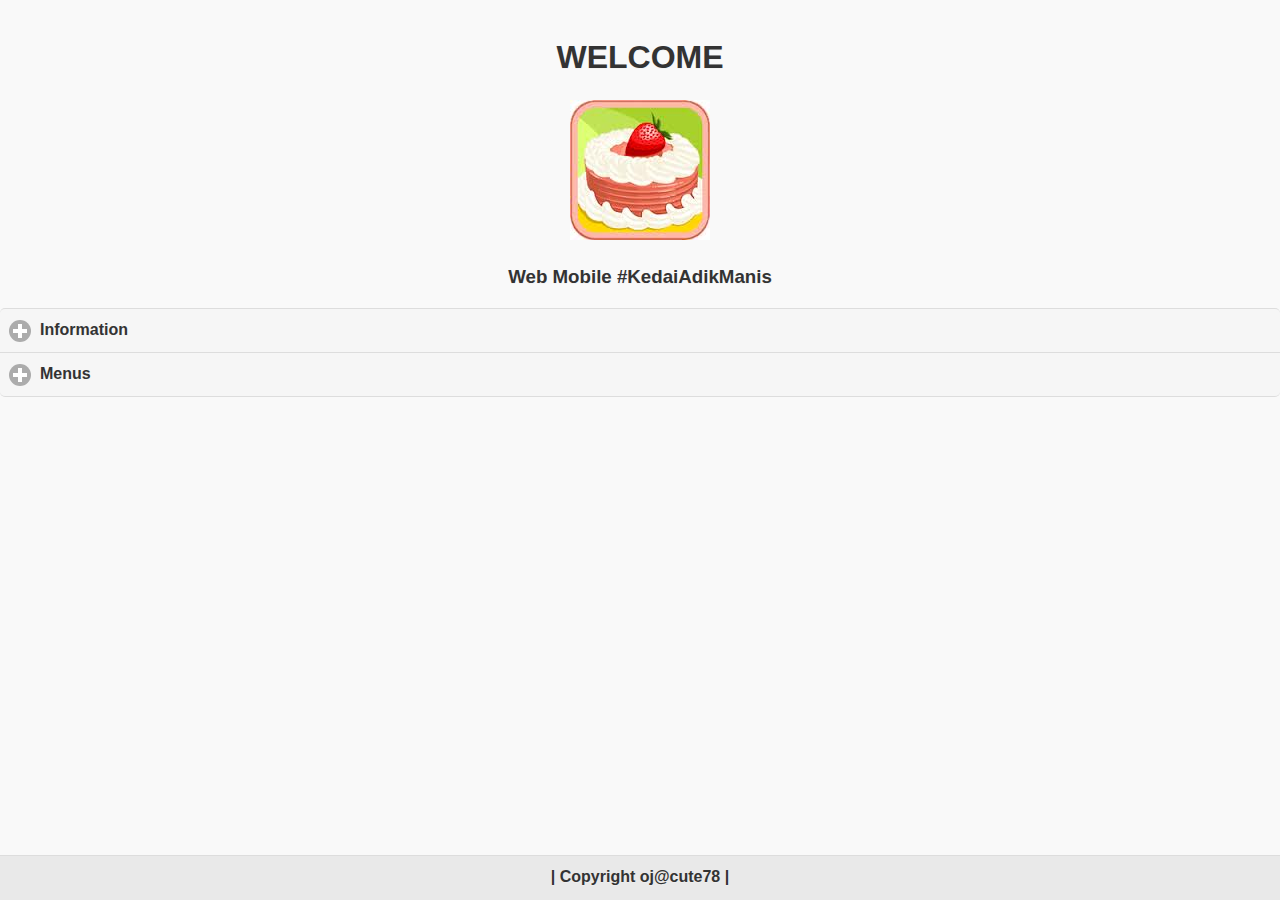
<file: index.html>
<!DOCTYPE html>
<html>
<head>
<meta charset="utf-8">
<meta name="viewport" content="width=device-width, initial-scale=1" >
<link href="css/jquery.mobile.min.css" rel="stylesheet" type="text/css">
<link href="css/jquery.mobile.structure.min.css" rel="stylesheet" type="text/css">
<script src="js/jquery.min.js"></script>
<script src="js/jquery.mobile.min.js"></script>

</head>
<body>
<!--Page 1 -->
<div data-role="page" id="page1">
<!--content -->
	<div role="main" class="ui-content" style="text-align:center">
	<h1>WELCOME</h1>
	<img src="img/cake.jpg"/>
	<h3>Web Mobile #KedaiAdikManis</h3>
	<div data-role="collapsible-set" >
		<div data-role="collapsible" data-inset="false">
		<h3>Information</h3>
		<ul data-role="listview">
			<li><a href="#page2">Profile</a></li>
			<li><a href="#page3">Messages</a></li>
		</ul>
		</div>
		<div data-role="collapsible" data-inset="false">
		<h3>Menus</h3>
		<ul data-role="listview">
			<li><a href="#page4">Cake & Pie</a></li>
			<li><a href="#page5">Coffee & Tea</a></li>
		</ul>
		</div>
	</div>
	<div data-role="footer" data-position="fixed">
	<h6>| Copyright oj@cute78 |</h6>
	</div>
	</div>
</div>
<!--Page 2 Profile-->
<div data-role="page" id="page2">
<!--header -->
	<div data-role="header" data-position="fixed" data-add-back-btn="true" data-back-btn-text="Back">
	<h3>Profile</h3>
	</div>
<!--content -->
	<div role="main" class="ui-content">
		<h2>Bakery Name</h2>
		#KedaiAdikManis
		<h2>Location</h2>
		<img src="img/loc.jpg"/>
		<p><a href="#pop1" class="ui-btn ui-btn-inline" data-transition="pop" data-rel="popup">Putrajaya</a>
		<div data-role="popup" id="pop1" data-dismissible="false">
		<a href="#" data-rel="back" class="ui-btn ui-corner-all ui-shadow ui-btn-a ui-icon-delete ui-btn-icon-notext ui-btn-right">Close</a>
		<div data-role="header">
			<h3>Putrajaya</h3>
		</div>
		<div role="main" class="ui-content">
			<ol>
			<li>Kedai Adik Manis</li>
			<li>No. 40 Jalan P9B/12</li>
			<li>Presint 9</li>
			<li>Putrajaya</li>
			<a href="#" class="ui-btn ui-corner-all ui-shadow" data-rel="back">Kembali</a>
			<a href="#page3" class="ui-btn ui-corner-all ui-shadow" data-transition="flow">Neighbour</a>
		</div>
		</div>	
		</p>
	<!--footer -->
	<div data-role="footer" data-position="fixed">
		<div data-role="navbar" class="ui-body-b ui-body">
			<ul>
				<li><a href="#page1" data-icon="home" class="ui-btn-active ui-state-persist">Home</a></li>
				<li><a href="#page3" data-icon="comment">Messages</a></li>
				<li><a href="#page4" data-icon="heart">Menus</a></li>
			</ul>
		</div>
	</div>	
</div>
<!--Page 3 Messages-->
<div data-role="page" id="page3">
<!--header -->
	<div data-role="header" data-position="fixed" data-add-back-btn="true" data-back-btn-text="Back">
	<h3>Messages</h3>
	</div>
<!--content -->
	<div role="main" class="ui-content">
		<h2>Wall & News</h2>
		<img src="img/offer.jpg" width="100"/>
		<h2>Neighbour</h2>
		<ul data-role="listview" data-filter="true" data-filter-placeholder="Taipkan nama" class="ui-listview">
			<li>
			<img src="img/puteri.jpg" width="200" />
			<strong>Name :</strong>Puteri Alia
			<p> <strong>Location :</strong>Presint 8, Putrajaya</p>
			<p>
			<a href="tel=+60383164035" class="ui-btn ui-icon-phone ui-btn-icon-notext ui-corner-all ui-btn-inline">Call</a>
			<a href="whatsup://60133422264" class="ui-btn ui-icon-comment ui-btn-icon-notext ui-corner-all ui-btn-inline">Chat </a>
			<a href="mailto:putri.tajudin@jpa.gov.my" class="ui-btn ui-icon-action ui-btn-icon-notext ui-corner-all ui-btn-inline">E-mail</a>
			</p>
		</li>
			<li>
			<img src="img/puteri.jpg" width="200" />
			<strong>Name :</strong>Bakery Stan
			<p> <strong>Location :</strong>Presint 18, Putrajaya</p>
			<p>
			<a href="tel=+60383164035" class="ui-btn ui-icon-phone ui-btn-icon-notext ui-corner-all ui-btn-inline">Call</a>
			<a href="whatsup://60133422264" class="ui-btn ui-icon-comment ui-btn-icon-notext ui-corner-all ui-btn-inline">Chat </a>
			<a href="mailto:putri.tajudin@jpa.gov.my" class="ui-btn ui-icon-action ui-btn-icon-notext ui-corner-all ui-btn-inline">E-mail</a>
			</p>
		</li>
	</div>
	<!--footer -->
	<div data-role="footer" data-position="fixed">
		<div data-role="navbar" class="ui-body-b ui-body">
			<ul>
				<li><a href="#page1" data-icon="home" class="ui-btn-active ui-state-persist">Home</a></li>
				<li><a href="#page2" data-icon="info" >Profile</a></li>
				<li><a href="#page4" data-icon="heart">Menus</a></li>
			</ul>
		</div>
	</div>	
</div>
<!--Page 4 Cake & Pie-->
<div data-role="page" id="page4">
<!--header -->
	<div data-role="header" data-position="fixed" data-add-back-btn="true" data-back-btn-text="Back">
	<h3>Cake & Pie</h3>
	</div>
<!--content -->
	<div role="main" class="ui-content">
		<h2>Cake</h2>
		<img src="img/cake3.jpg" width="100"/>
		<h2>Pie</h2>
		<img src="img/cake2.jpg" width="100"/>
	</div>
	<!--footer -->
	<div data-role="footer" data-position="fixed">
		<div data-role="navbar" class="ui-body-b ui-body">
			<ul>
				<li><a href="#page1" data-icon="home" class="ui-btn-active ui-state-persist">Home</a></li>
				<li><a href="#page3" data-icon="comment" >Messages</a></li>
				<li><a href="#page2" data-icon="info">Profile</a></li>
			</ul>
		</div>
	</div>	
</div>
<!--Page 5 Coffee & Tea-->
<div data-role="page" id="page5">
<!--header -->
	<div data-role="header" data-position="fixed" data-add-back-btn="true" data-back-btn-text="Back">
	<h3>Coffee & Tea</h3>
	</div>
<!--content -->
	<div role="main" class="ui-content">
		<h2>Bakery Name</h2>
		#KedaiAdikManis
		<h2>Location</h2>
		<img src="img/loc.jpg"/>
		<p><a href="#" data-icon="location" >Putrajaya</a></p>
		<p><a href="#" data-icon="location" >Cyberjaya</a></p>
	</div>
	<!--footer -->
	<div data-role="footer" data-position="fixed">
		<div data-role="navbar" class="ui-body-b ui-body">
			<ul>
				<li><a href="#page1" data-icon="home" class="ui-btn-active ui-state-persist">Home</a></li>
				<li><a href="#page3" data-icon="comment" >Messages</a></li>
				<li><a href="#page4" data-icon="heart">Menus</a></li>
			</ul>
		</div>
	</div>	
</div>
<!--Page 6 Location-->
<div data-role="page" id="page6">
<!--header -->
	<div data-role="header" data-position="fixed" data-add-back-btn="true" data-back-btn-text="Back">
	<h3>Location</h3>
	</div>
<!--content -->
	<div role="main" class="ui-content">
		<h2>Bakery Name</h2>
		#KedaiAdikManis
		<h2>Location</h2>
		<img src="img/loc.jpg"/>
		<p><a href="#" data-icon="location" >Putrajaya</a></p>
		<p><a href="#" data-icon="location" >Cyberjaya</a></p>
	</div>
	<!--footer -->
	<div data-role="footer" data-position="fixed">
		<div data-role="navbar" class="ui-body-b ui-body">
			<ul>
				<li><a href="#page1" data-icon="home" class="ui-btn-active ui-state-persist">Home</a></li>
				<li><a href="#page3" data-icon="comment" >Messages</a></li>
				<li><a href="#page4" data-icon="heart">Menus</a></li>
			</ul>
		</div>
	</div>	
</div>
</body>
</html>
</file>
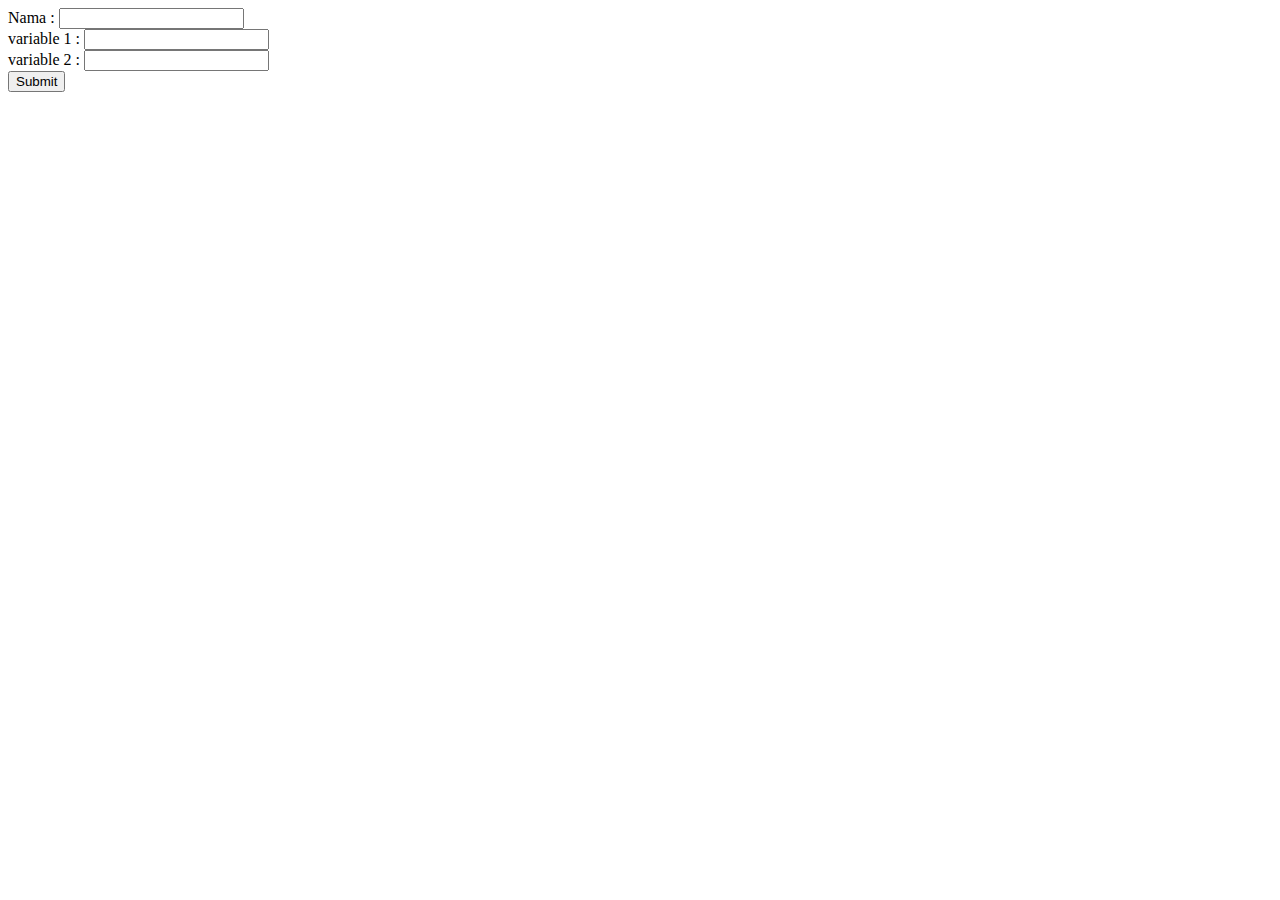
<file: form.html>
<!DOCTYPE html>
<html>
<head>
<script src="js/jquery.min.js">

</script>
</head>
<body>
<form action="form.php" method="post">
	Nama : <input type="text" name="nama" /><br/>
	variable 1 : <input type="number" name="v1" /><br />
	variable 2 : <input type="number" name="v2" /><br />
	<input type="submit" name="hantar" />
</form>
</body>
</html>
</file>
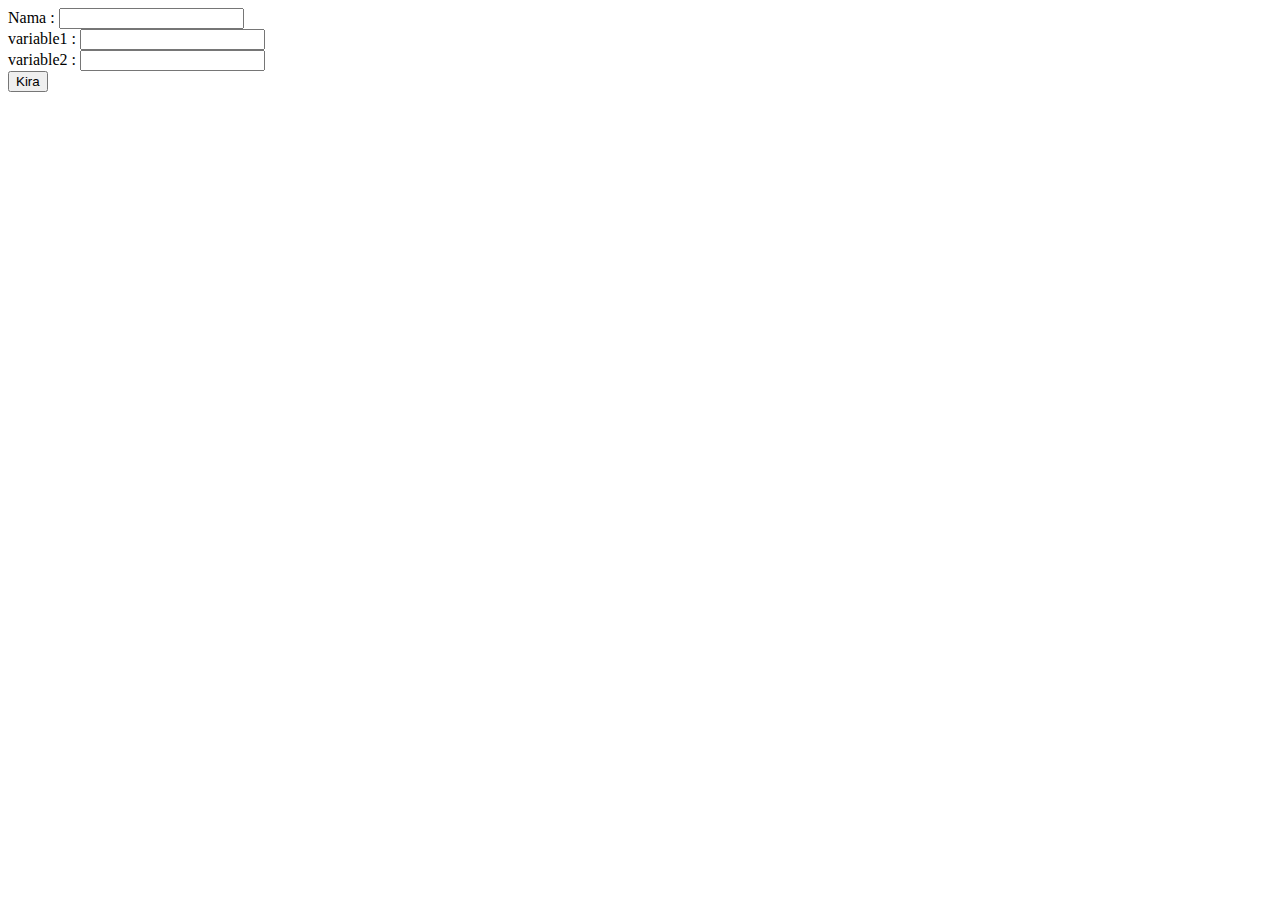
<file: form2.html>
<!DOCTYPE html>
<html>
<head>
<script src="js/jquery.min.js">
</script>
</head>
<body>
<script>
$(document).ready(function() {
//Pengiraan menggunakan ajax
$('#hantar').click(function(){
		$.ajax({
		type: 'POST',
		url:'form.php',
		data:$("#form1").serialize(),
		success: function(data){
			$('#try_ajax').html(data);
			$('#try_ajax').show();
			}
		});
	});
});
</script>
<form id="form1">
	Nama : <input type="text" name="nama" /><br/>
	variable1 : <input type="number" name="v1" /><br />
	variable2 : <input type="number" name="v2" /><br />
</form>
<input type="button" id="hantar" value="Kira" />
<div id="try_ajax" style="display : none;" >
	HASIL DISINI
</div>
</body>
</html>
</file>
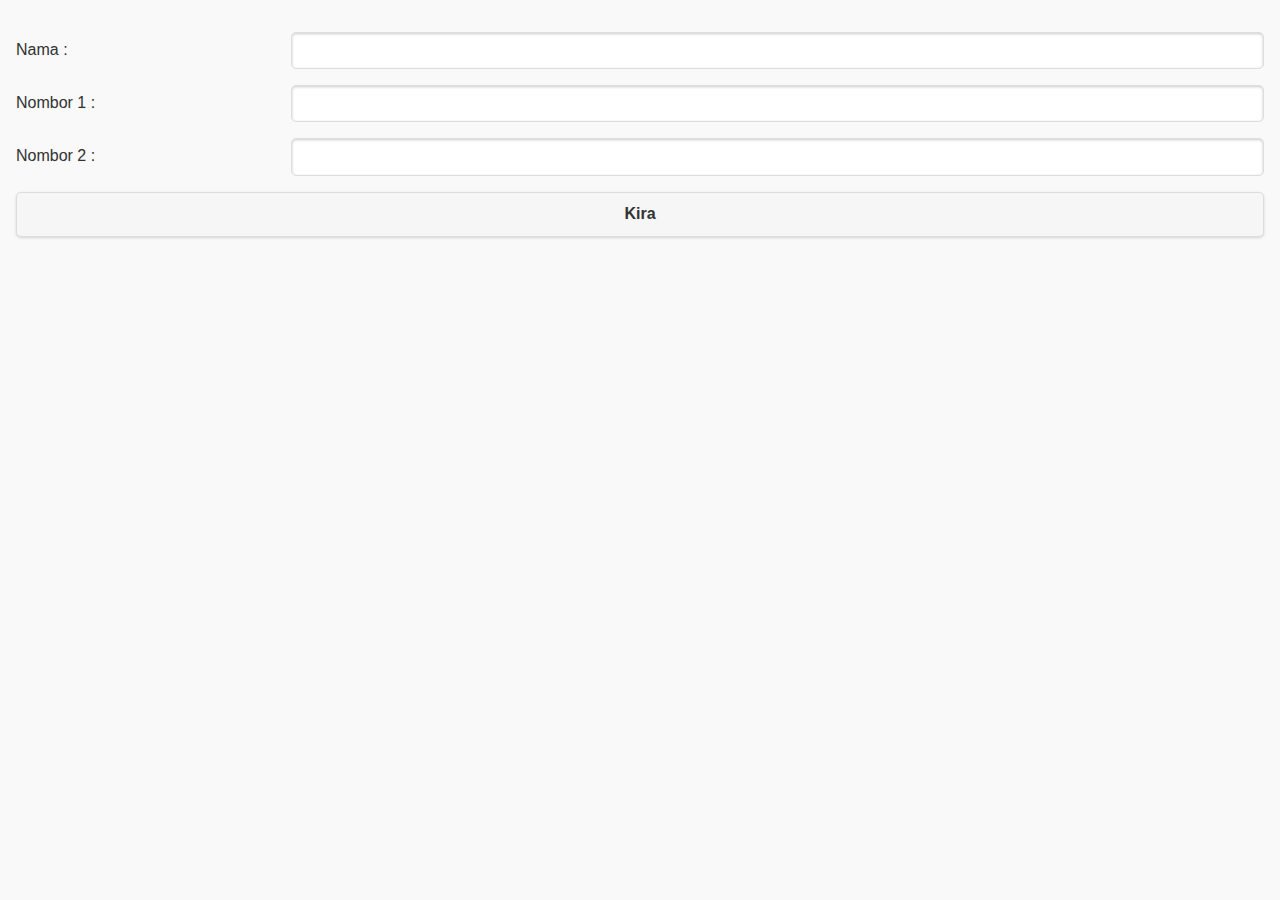
<file: form3.html>
<!DOCTYPE html>
<html>
<head>
<link href="css/jquery.mobile.min.css" rel="stylesheet" type="text/css" >
<script src="js/jquery.min.js"></script>
<script src="js/jquery.mobile.min.js"></script>
</head>
<body>
<script>
$(document).bind("pageinit",function() {
$('#hantar').click(function(){
		var nama = $('#nama').val();
		var v1 = $('#v1').val();
		var v2 = $('#v2').val();
		var v3 = parseInt(v1) + parseInt(v2);
		var data = nama + ": <br/> " + v3;
		$('#data').html(data);
		//$('#try_ajax').show();
		$('#try_ajax').popup('open');
	});
});
</script>
<div data-role="page" id="page1">
	<!--content -->
	<div role="main" class="ui-content">
		<form id="form1">
		<div data-role="fieldcontain">
			<label>Nama :</label>
			<input type="text" name="nama" id="nama"/><br/>
		</div>
		<div data-role="fieldcontain">
			<label>Nombor 1 :</label>
			<input type="number" name="v1" id="v1"/><br />
		</div>
		<div data-role="fieldcontain">
			<label>Nombor 2 :</label>
			<input type="number" name="v2" id="v2"/><br />
		</div>
		</form>
		<input type="button" id="hantar" value="Kira"/>
		<div id="try_ajax" data-role="popup" data-overlay-theme="b" data-theme="b" data-dismissible="false" style="max-width:500px; min-width:300px">
		<a href="#" data-rel="back" class="ui-btn ui-corner-all ui-shadow ui-btn-a ui-icon-delete ui-btn-icon-notext ui-btn-right">Close</a>
			<div data-role="header" >
				<h3>Jumlah</h3>
			</div>
			<div role="main" class="ui-content">
				<div id="data" style="text-align:center" >
				</div>
				<a href="#" class="ui-btn ui-corner-all ui-shadow" data-rel="back">OK<a/>
			</div>
		</div>
	</div>
</div>
</body>
</html>
</file>
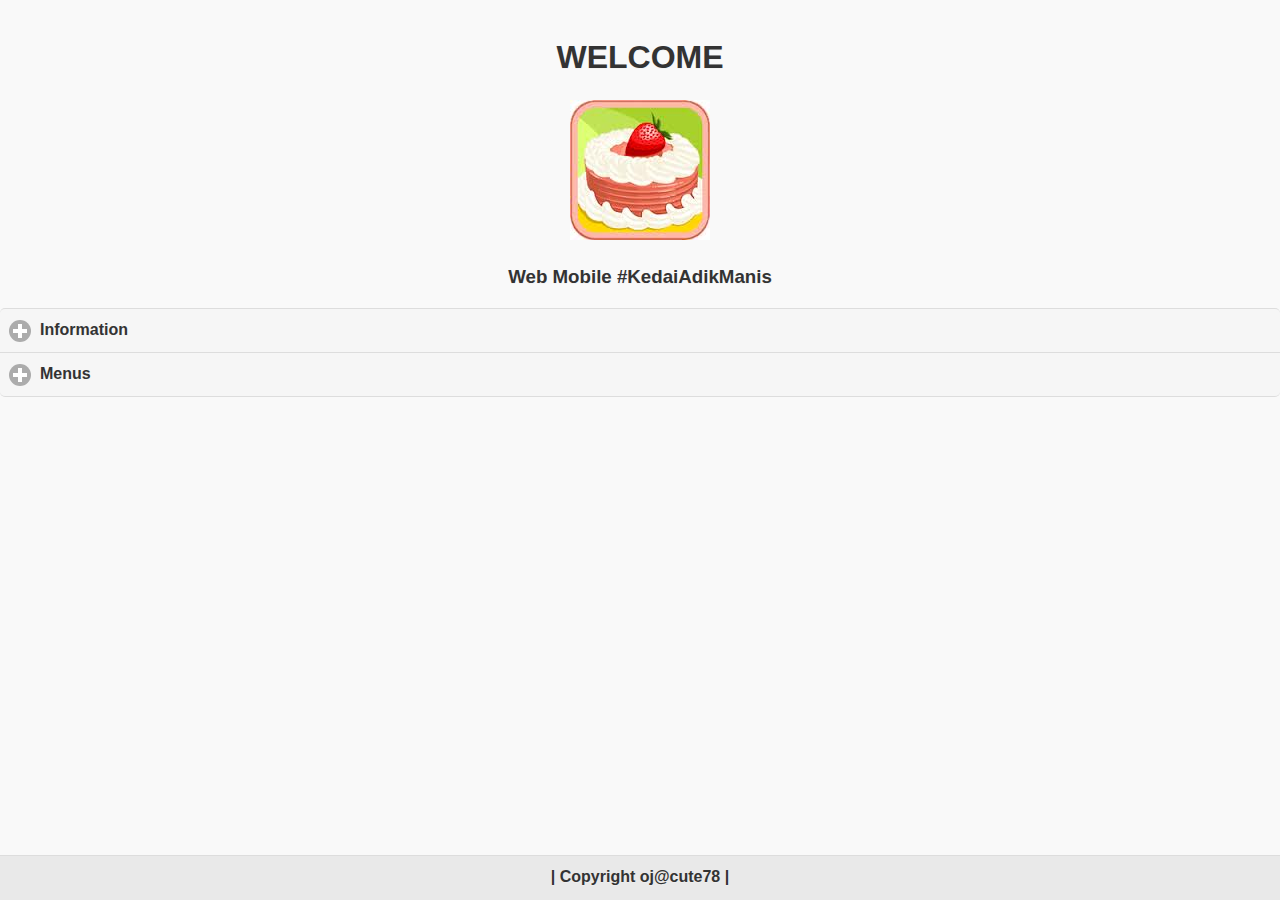
<file: index1.html>
<!DOCTYPE html>
<html>
<head>
<meta charset="utf-8">
<meta name="viewport" content="width=device-width, initial-scale=1" >
<link href="css/jquery.mobile.min.css" rel="stylesheet" type="text/css">
<link href="css/jquery.mobile.structure.min.css" rel="stylesheet" type="text/css">
<script src="js/jquery.min.js"></script>
<script src="js/jquery.mobile.min.js"></script>

</head>
<body>
<!--Page 1 -->
<div data-role="page" id="page1">
<!--content -->
	<div role="main" class="ui-content" style="text-align:center">
	<h1>WELCOME</h1>
	<img src="img/cake.jpg"/>
	<h3>Web Mobile #KedaiAdikManis</h3>
	<div data-role="collapsible-set" >
		<div data-role="collapsible" data-inset="false">
		<h3>Information</h3>
		<ul data-role="listview">
			<li><a href="#page2">Profile</a></li>
			<li><a href="#page3">Messages</a></li>
		</ul>
		</div>
		<div data-role="collapsible" data-inset="false">
		<h3>Menus</h3>
		<ul data-role="listview">
			<li><a href="#page4">Cake & Pie</a></li>
			<li><a href="#page5">Coffee & Tea</a></li>
		</ul>
		</div>
	</div>
	<div data-role="footer" data-position="fixed">
	<h6>| Copyright oj@cute78 |</h6>
	</div>
	</div>
</div>
<!--Page 2 Profile-->
<div data-role="page" id="page2">
<!--header -->
	<div data-role="header" data-position="fixed" data-add-back-btn="true" data-back-btn-text="Back">
	<h3>Profile</h3>
	</div>
<!--content -->
	<div role="main" class="ui-content">
		<h2>Bakery Name</h2>
		#KedaiAdikManis
		<h2>Location</h2>
		<img src="img/loc.jpg"/>
		<p><a href="#pop1" class="ui-btn ui-btn-inline" data-transition="pop" data-rel="popup">Putrajaya</a>
		<div data-role="popup" id="pop1" data-dismissible="false">
		<a href="#" data-rel="back" class="ui-btn ui-corner-all ui-shadow ui-btn-a ui-icon-delete ui-btn-icon-notext ui-btn-right">Close</a>
		<div data-role="header">
			<h3>Putrajaya</h3>
		</div>
		<div role="main" class="ui-content">
			<ol>
			<li>Membolehkan perancangan tenaga kerja dan penentuan saiz perkhidmatan awam yang berkesan melalui maklumat pengurusan sumber manusia;</li>
			<a href="#" class="ui-btn ui-corner-all ui-shadow" data-rel="back">Kembali</a>
			<a href="#page3" class="ui-btn ui-corner-all ui-shadow" data-transition="flow">Neighbour</a>
		</div>
		</div>	
		</p>
		<p><a href="#" data-icon="location" >Cyberjaya</a></p>
	</div>
	<!--footer -->
	<div data-role="footer" data-position="fixed">
		<div data-role="navbar" class="ui-body-b ui-body">
			<ul>
				<li><a href="#page1" data-icon="home" class="ui-btn-active ui-state-persist">Home</a></li>
				<li><a href="#page3" data-icon="comment">Messages</a></li>
				<li><a href="#page4" data-icon="heart">Menus</a></li>
			</ul>
		</div>
	</div>	
</div>
<!--Page 3 Messages-->
<div data-role="page" id="page3">
<!--header -->
	<div data-role="header" data-position="fixed" data-add-back-btn="true" data-back-btn-text="Back">
	<h3>Messages</h3>
	</div>
<!--content -->
	<div role="main" class="ui-content">
		<h2>Wall & News</h2>
		<img src="img/offer.jpg" width="100"/>
		<h2>Neighbour</h2>
		<ul data-role="listview" data-filter="true" data-filter-placeholder="Taipkan nama" class="ui-listview">
			<li>
			<img src="img/puteri.jpg" width="200" />
			<strong>Name :</strong>Puteri Alia
			<p> <strong>Location :</strong>Presint 8, Putrajaya</p>
			<p>
			<a href="tel=+60383164035" class="ui-btn ui-icon-phone ui-btn-icon-notext ui-corner-all ui-btn-inline">Call</a>
			<a href="whatsup://60133422264" class="ui-btn ui-icon-comment ui-btn-icon-notext ui-corner-all ui-btn-inline">Chat </a>
			<a href="mailto:putri.tajudin@jpa.gov.my" class="ui-btn ui-icon-action ui-btn-icon-notext ui-corner-all ui-btn-inline">E-mail</a>
			</p>
		</li>
			<li>
			<img src="img/puteri.jpg" width="200" />
			<strong>Name :</strong>Bakery Stan
			<p> <strong>Location :</strong>Presint 18, Putrajaya</p>
			<p>
			<a href="tel=+60383164035" class="ui-btn ui-icon-phone ui-btn-icon-notext ui-corner-all ui-btn-inline">Call</a>
			<a href="whatsup://60133422264" class="ui-btn ui-icon-comment ui-btn-icon-notext ui-corner-all ui-btn-inline">Chat </a>
			<a href="mailto:putri.tajudin@jpa.gov.my" class="ui-btn ui-icon-action ui-btn-icon-notext ui-corner-all ui-btn-inline">E-mail</a>
			</p>
		</li>
	</div>
	<!--footer -->
	<div data-role="footer" data-position="fixed">
		<div data-role="navbar" class="ui-body-b ui-body">
			<ul>
				<li><a href="#page1" data-icon="home" class="ui-btn-active ui-state-persist">Home</a></li>
				<li><a href="#page2" data-icon="info" >Profile</a></li>
				<li><a href="#page4" data-icon="heart">Menus</a></li>
			</ul>
		</div>
	</div>	
</div>
<!--Page 4 Cake & Pie-->
<div data-role="page" id="page4">
<!--header -->
	<div data-role="header" data-position="fixed" data-add-back-btn="true" data-back-btn-text="Back">
	<h3>Cake & Pie</h3>
	</div>
<!--content -->
	<div role="main" class="ui-content">
		<h2>Cake</h2>
		<img src="img/cake3.jpg" width="100"/>
		<h2>Pie</h2>
		<img src="img/cake2.jpg" width="100"/>
	</div>
	<!--footer -->
	<div data-role="footer" data-position="fixed">
		<div data-role="navbar" class="ui-body-b ui-body">
			<ul>
				<li><a href="#page1" data-icon="home" class="ui-btn-active ui-state-persist">Home</a></li>
				<li><a href="#page3" data-icon="comment" >Messages</a></li>
				<li><a href="#page2" data-icon="info">Profile</a></li>
			</ul>
		</div>
	</div>	
</div>
<!--Page 5 Coffee & Tea-->
<div data-role="page" id="page5">
<!--header -->
	<div data-role="header" data-position="fixed" data-add-back-btn="true" data-back-btn-text="Back">
	<h3>Coffee & Tea</h3>
	</div>
<!--content -->
	<div role="main" class="ui-content">
		<h2>Bakery Name</h2>
		#KedaiAdikManis
		<h2>Location</h2>
		<img src="img/loc.jpg"/>
		<p><a href="#" data-icon="location" >Putrajaya</a></p>
		<p><a href="#" data-icon="location" >Cyberjaya</a></p>
	</div>
	<!--footer -->
	<div data-role="footer" data-position="fixed">
		<div data-role="navbar" class="ui-body-b ui-body">
			<ul>
				<li><a href="#page1" data-icon="home" class="ui-btn-active ui-state-persist">Home</a></li>
				<li><a href="#page3" data-icon="comment" >Messages</a></li>
				<li><a href="#page4" data-icon="heart">Menus</a></li>
			</ul>
		</div>
	</div>	
</div>
<!--Page 6 Location-->
<div data-role="page" id="page6">
<!--header -->
	<div data-role="header" data-position="fixed" data-add-back-btn="true" data-back-btn-text="Back">
	<h3>Location</h3>
	</div>
<!--content -->
	<div role="main" class="ui-content">
		<h2>Bakery Name</h2>
		#KedaiAdikManis
		<h2>Location</h2>
		<img src="img/loc.jpg"/>
		<p><a href="#" data-icon="location" >Putrajaya</a></p>
		<p><a href="#" data-icon="location" >Cyberjaya</a></p>
	</div>
	<!--footer -->
	<div data-role="footer" data-position="fixed">
		<div data-role="navbar" class="ui-body-b ui-body">
			<ul>
				<li><a href="#page1" data-icon="home" class="ui-btn-active ui-state-persist">Home</a></li>
				<li><a href="#page3" data-icon="comment" >Messages</a></li>
				<li><a href="#page4" data-icon="heart">Menus</a></li>
			</ul>
		</div>
	</div>	
</div>
</body>
</html>
</file>
